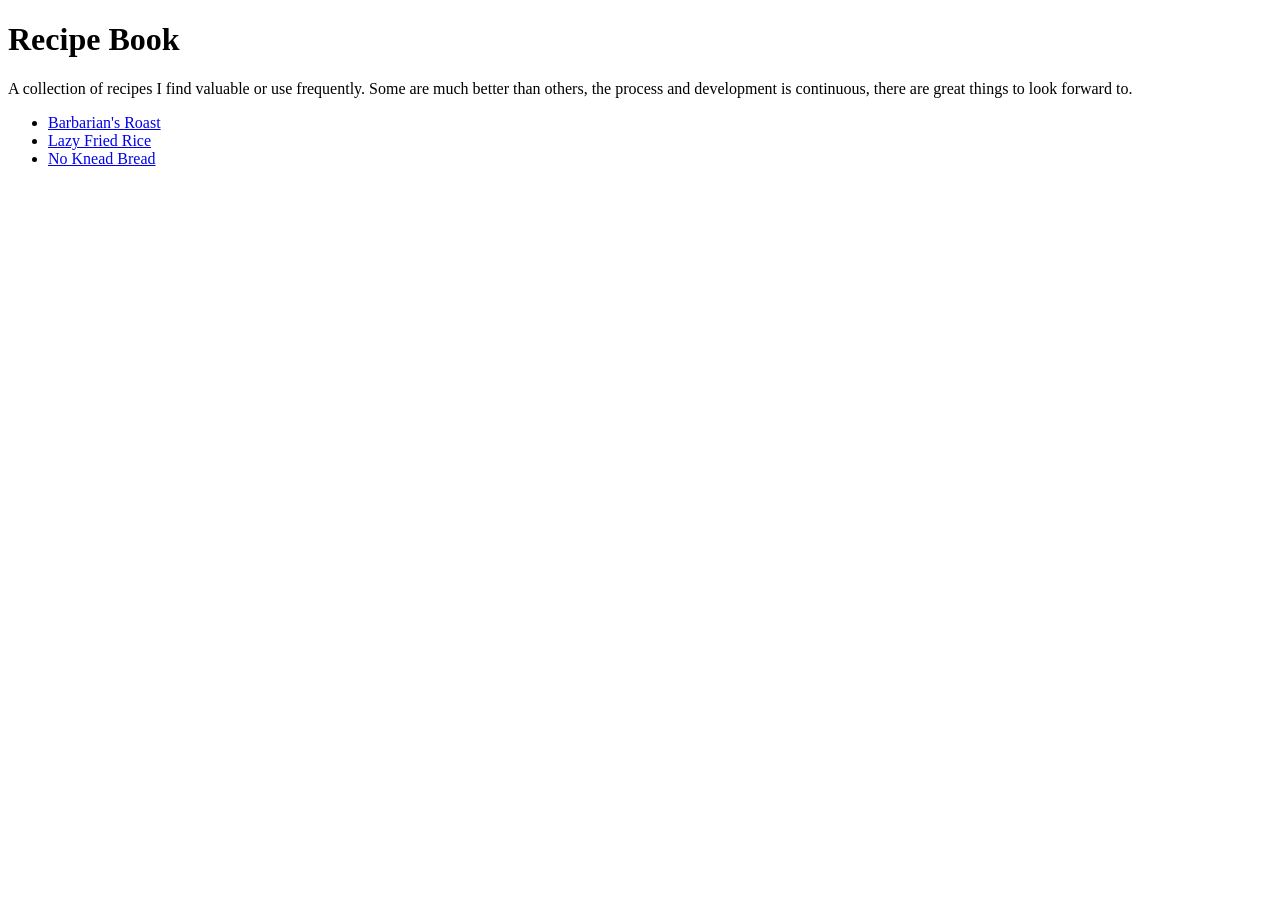
<file: index.html>
<!DOCTYPE html>
<html lang="en">
<head>
    <link rel="stylesheet" href="styles.css">
    <meta charset="UTF-8">
    <meta name="viewport" content="width=device-width, initial-scale=1.0">
    <title>Recipe Book</title>
</head>
<body>
    <h1>Recipe Book</h1>
    <p>
    A collection of recipes I find valuable or use frequently. Some are much better
    than others, the process and development is continuous, there are great things to look forward to.
    </p>
    
    <ul>
        <li><a href="recipes/barbarian_roast.html">Barbarian's Roast</a></li>
        <li><a href="recipes/lazy_fried_rice.html">Lazy Fried Rice</a></li>
        <li><a href="recipes/no_knead_bread.html">No Knead Bread</a></li>
    </ul>
</body>
</html>
</file>
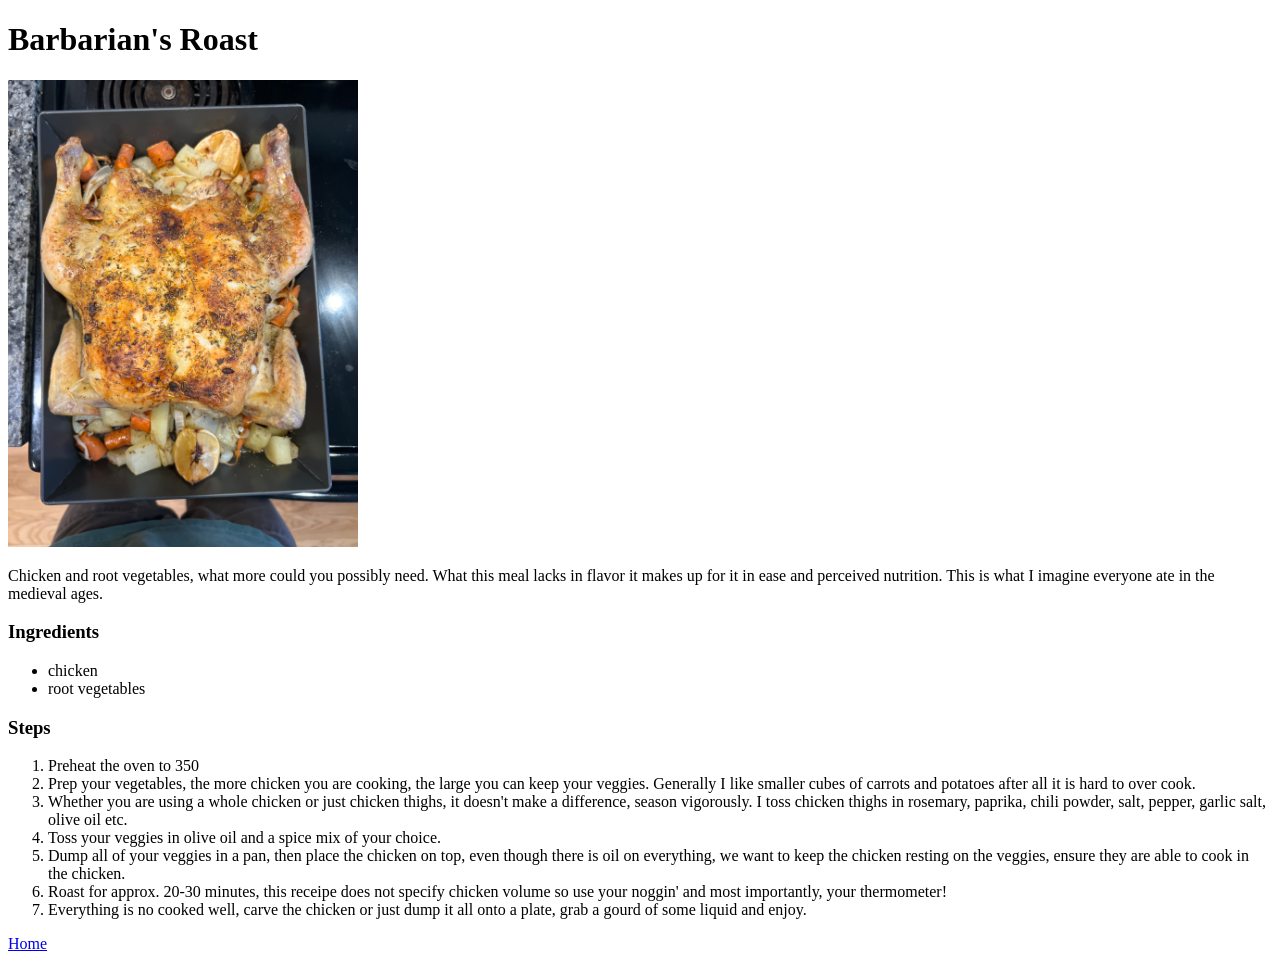
<file: recipes/barbarian_roast.html>
<!DOCTYPE html>
<html lang="en">
<head>
    <meta charset="UTF-8">
    <meta name="viewport" content="width=device-width, initial-scale=1.0">
    <title>Barbarian Roast</title>
</head>
<body>
    <h1>Barbarian's Roast</h1>
    <img src="../images/roast_chicken.jpeg" width="350">
    <p>Chicken and root vegetables, what more could you possibly need. What this meal lacks in flavor it makes up for it in ease and perceived nutrition. This is what I imagine everyone ate in the medieval ages. </p>
    <h3>Ingredients</h3>
    <ul>
        <li>chicken</li>
        <li>root vegetables</li>
    </ul>
    <h3>Steps</h3>
    <ol>
        <li>Preheat the oven to 350</li>
        <li>Prep your vegetables, the more chicken you are cooking, the large you can keep your veggies. Generally I like smaller cubes of carrots and potatoes after all it is hard to over cook.</li>
        <li>Whether you are using a whole chicken or just chicken thighs, it doesn't make a difference, season vigorously. 
            I toss chicken thighs in rosemary, paprika, chili powder, salt, pepper, garlic salt, olive oil etc. </li>
        <li>Toss your veggies in olive oil and a spice mix of your choice.</li>
        <li>Dump all of your veggies in a pan, then place the chicken on top, even though there is oil on everything,
            we want to keep the chicken resting on the veggies, ensure they are able to cook in the chicken.
        </li>
        <li>Roast for approx. 20-30 minutes, this receipe does not specify chicken volume so use your noggin' and most importantly, your thermometer!</li>
        <li>Everything is no cooked well, carve the chicken or just dump it all onto a plate, grab a gourd of some liquid and enjoy.</li>
    </ol>
    <a href="../index.html">Home</a>
</body>
</html>
</file>
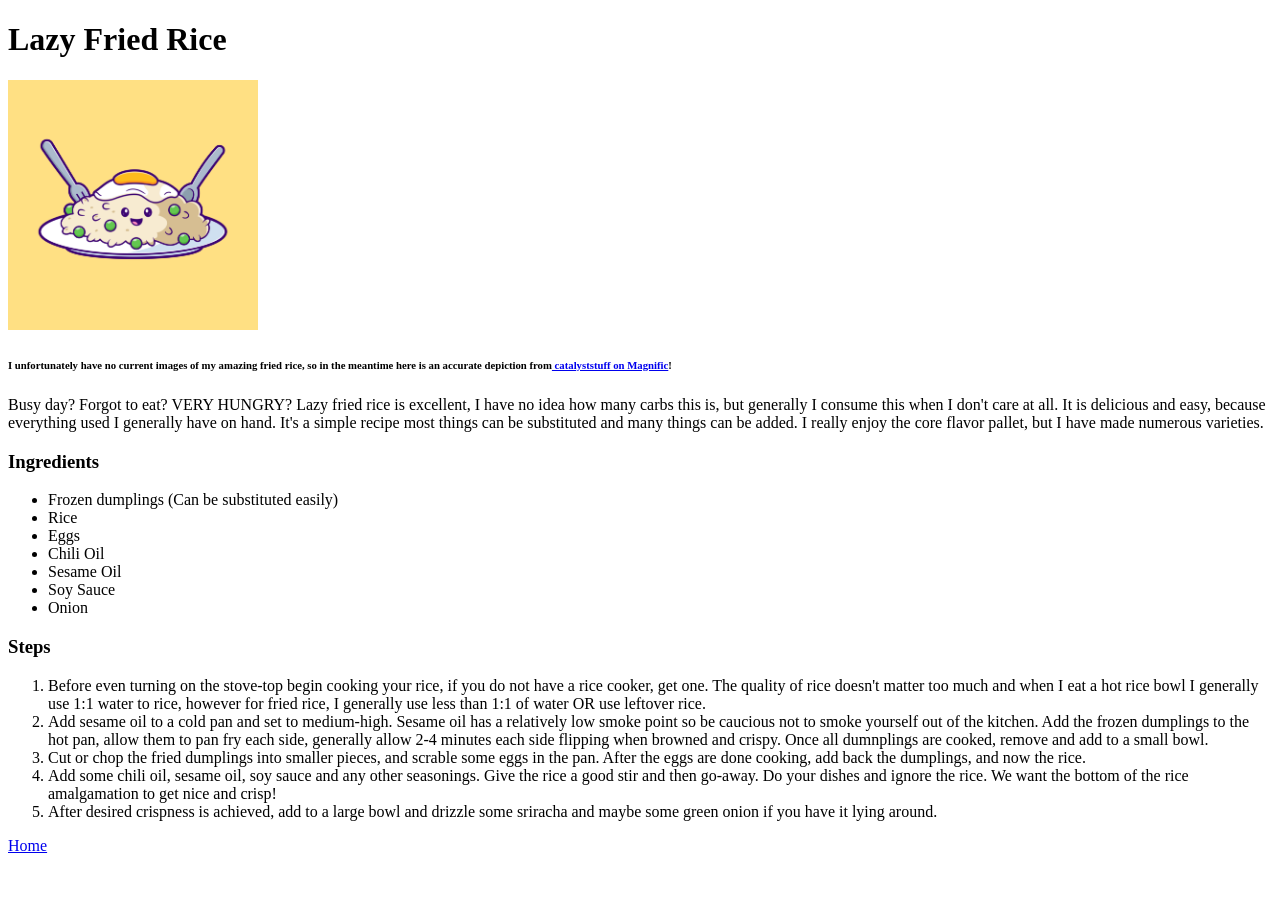
<file: recipes/lazy_fried_rice.html>
<!DOCTYPE html>
<html lang="en">
<head>
    <meta charset="UTF-8">
    <meta name="viewport" content="width=device-width, initial-scale=1.0">
    <title>Lazy Fried Rice</title>
</head>
<body>
    <h1>Lazy Fried Rice</h1>
    <img src="../images/cute-cartoon-friedrice.jpg" width="250">
    <h6>I unfortunately have no current images of my amazing fried rice, so in the meantime here is an accurate depiction from<a href="https://www.magnific.com/free-vector/cute-fried-rice-with-egg-peas-cartoon-vector-icon-illustration-food-object-icon-isolated-flat_400006299.htm#fromView=search&page=1&position=13&uuid=7091b266-2cf3-406a-99e0-85c1307a3711&query=fried+rice"> catalyststuff on Magnific</a>!</h6>
    
    <p>Busy day? Forgot to eat? VERY HUNGRY? Lazy fried rice is excellent, 
        I have no idea how many carbs this is, but generally I consume this when I don't care at all. 
        It is delicious and easy, because everything used I generally have on hand. It's a simple recipe
        most things can be substituted and many things can be added. I really enjoy the core flavor pallet,
        but I have made numerous varieties.</p>

    <h3>Ingredients</h3>
    <ul>
        <li>Frozen dumplings (Can be substituted easily)</li>
        <li>Rice</li>
        <li>Eggs</li>
        <li>Chili Oil</li>
        <li>Sesame Oil</li>
        <li>Soy Sauce</li>
        <li>Onion</li>
    </ul>

    <h3>Steps</h3>
    <ol>
        <li>Before even turning on the stove-top begin cooking your rice, if you do not have a rice cooker, get one. The quality of rice doesn't matter too much and when I eat a hot rice bowl I generally use 1:1 water to rice, however for fried rice, I generally use less than 1:1 of water OR use leftover rice.</li>
        <li>Add sesame oil to a cold pan and set to medium-high. Sesame oil has a relatively low smoke point so be caucious not to smoke yourself out of the kitchen.
            Add the frozen dumplings to the hot pan, allow them to pan fry each side, generally allow 2-4 minutes each side flipping when browned and crispy. Once all dumnplings are cooked,
            remove and add to a small bowl.</li>
        <li>Cut or chop the fried dumplings into smaller pieces, and scrable some eggs in the pan. After the eggs are done cooking, add back the dumplings, and now the rice.</li>
        <li>Add some chili oil, sesame oil, soy sauce and any other seasonings. Give the rice a good stir and then go-away. Do your dishes and ignore the rice. We want the bottom of the rice amalgamation to get nice and crisp!</li>
        <li>After desired crispness is achieved, add to a large bowl and drizzle some sriracha and maybe some green onion if you have it lying around. </li>

    </ol>

    <a href="../index.html">Home</a>
</body>
</html>
</file>
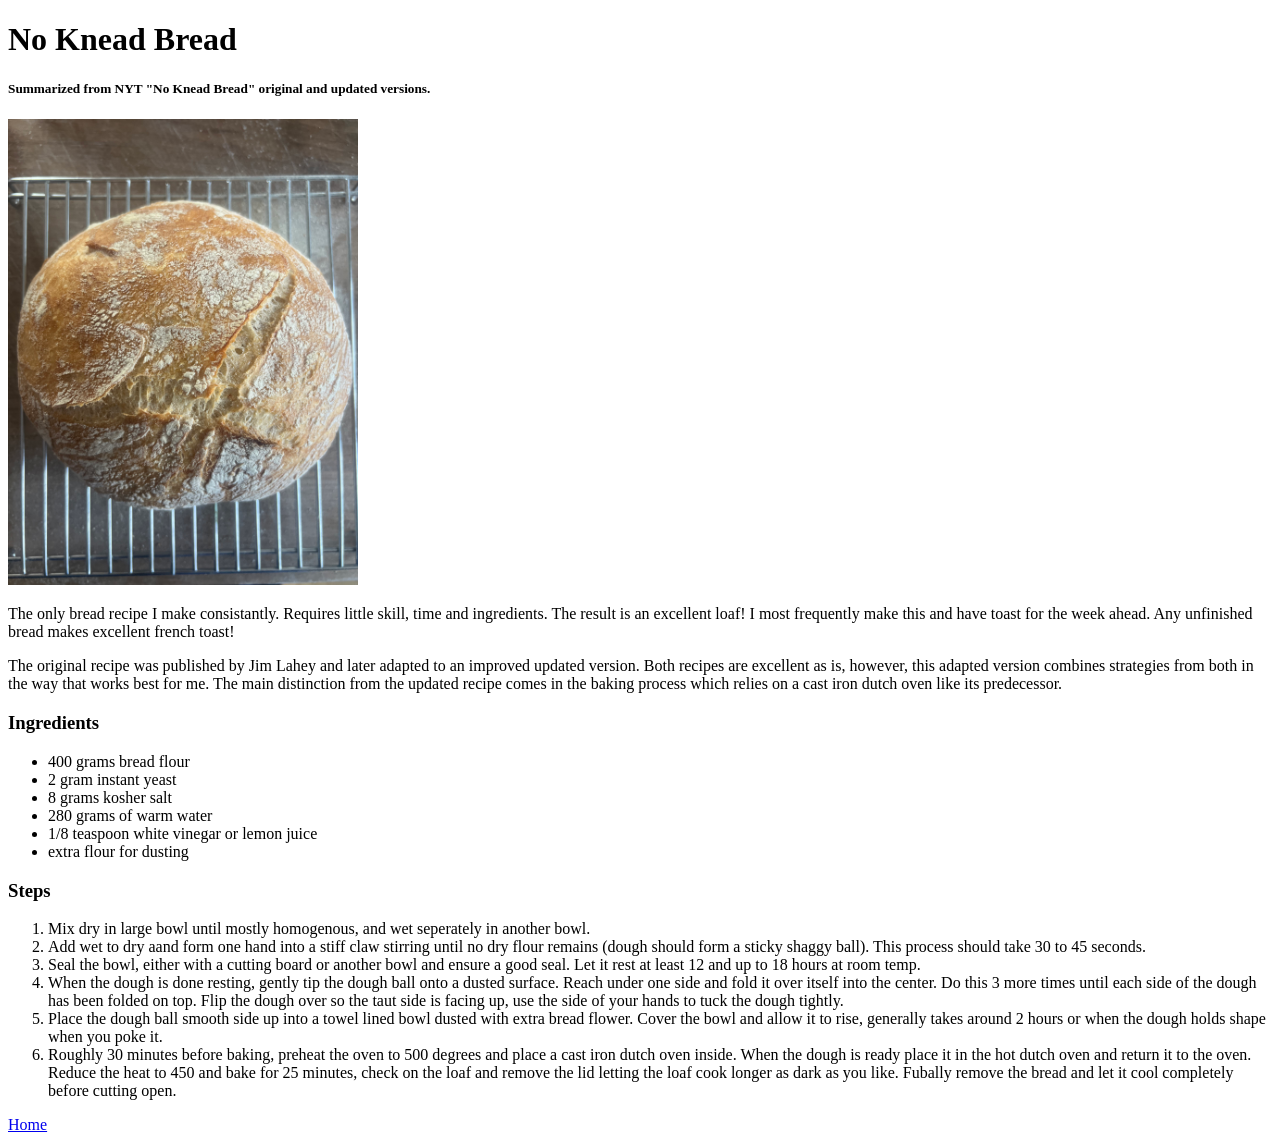
<file: recipes/no_knead_bread.html>
<!DOCTYPE html>
<html lang="en">
<head>
    <meta charset="UTF-8">
    <meta name="viewport" content="width=device-width, initial-scale=1.0">
    <title>Document</title>
</head>
<body>
    <h1>No Knead Bread</h1>
    <h5>Summarized from NYT "No Knead Bread" original and updated versions.</h5>
    <img src="../images/no-knead-bread.jpeg" alt="Excellent looking no-knead loaf." width="350">

    <p>The only bread recipe I make consistantly. Requires little skill, time and ingredients. 
        The result is an excellent loaf! I most frequently make this and have toast for the 
        week ahead. Any unfinished bread makes excellent french toast!</p>
    <p>The original recipe was published by Jim Lahey and later adapted to an improved updated version. 
        Both recipes are excellent as is, however, this adapted version combines strategies from both in the way that works best for me. 
        The main distinction from the updated recipe comes in the baking process which relies on a cast iron dutch oven like its predecessor.</p>

    <h3>Ingredients</h3>
    <ul>
        <li>400 grams bread flour</li>
        <li>2 gram instant yeast</li>
        <li>8 grams kosher salt</li>
        <li>280 grams of warm water</li>
        <li>1/8 teaspoon white vinegar or lemon juice</li>
        <li>extra flour for dusting</li>
    </ul>

    <h3>Steps</h3>
    <ol>
        <li>Mix dry in large bowl until mostly homogenous, and wet seperately in another bowl.</li>
        <li>Add wet to dry aand form one hand into a stiff claw stirring until no dry flour remains (dough should form a sticky shaggy ball). This process should take 30 to 45 seconds.</li>
        <li>Seal the bowl, either with a cutting board or another bowl and ensure a good seal. Let it rest at least 12 and up to 18 hours at room temp.</li>
        <li>When the dough is done resting, gently tip the dough ball onto a dusted surface. Reach under one side and fold it over itself into the center. Do this 3 more times until each side of the dough has been folded on top. Flip the dough over so the taut side is facing up, use the side of your hands to tuck the dough tightly.</li>
        <li>Place the dough ball smooth side up into a towel lined bowl dusted with extra bread flower. Cover the bowl and allow it to rise, generally takes around 2 hours or when the dough holds shape when you poke it.</li>
        <li>Roughly 30 minutes before baking, preheat the oven to 500 degrees and place a cast iron dutch oven inside. When the dough is ready place it in the hot dutch oven and return it to the oven. Reduce the heat to 450 and bake for 25 minutes, check on the loaf and remove the lid letting the loaf cook longer as dark as you like. Fubally remove the bread and let it cool completely before cutting open.</li>
    </ol>
    
    <a href="../index.html">Home</a>
</body>
</html>
</file>
<file: styles.css>
div {
  color: white;
  background-color: black;
}

p {
  color: black;
}

.class-example {
    color: white;
    background-color: black;
}

/* Not supposed to use this at all... */
#id-example {
    color: purple;
}

/* Can combine multiple classes/ids/etc. */
.class-example #id-example {
    /* Some unique declarations to matches to both. */
    color: rgb(100, 0, 127)
}
</file>
